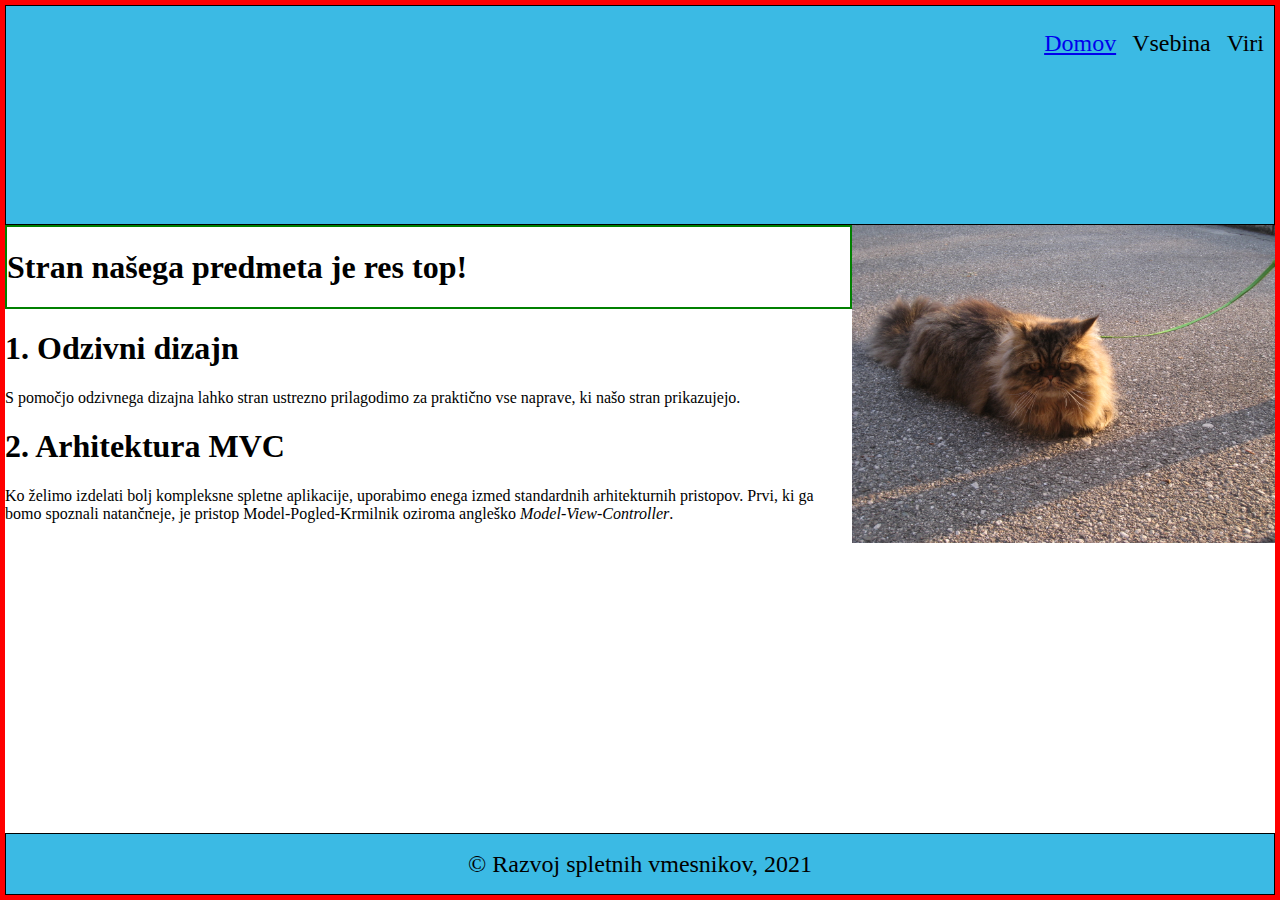
<file: ResponsiveDesign/StaticContent/Index2.html>
﻿<!DOCTYPE html>
<html>
<head>
    <meta charset="utf-8" />
    <meta name="author" content="Borut" />
    <link rel="stylesheet" type="text/css" href="Style2.css" />
    <script src="//ajax.googleapis.com/ajax/libs/jquery/1.7.2/jquery.min.js"></script>
    <meta name="viewport" content="width=device-width, initial-scale=1">
    <title>Naslov</title>

    <script type="text/javascript">
        $(function () {

            causeRepaintsOn = $("h1, h2, h3, p, header, li, nav, ul");

            $(window).resize(function () {
                causeRepaintsOn.css("z-index", $(window).width());
            });

        });
    </script>
</head>
<body>
    <header>
        <nav>
            <ul>
                <li><a href="#">Domov</a></li>
                <li>Vsebina</li>
                <li>Viri</li>
            </ul>
        </nav>
    </header>

    <div class="main-content">
        <section>
            <h1>Stran našega predmeta je res top!</h1>
        </section>

        <section>
            <h1>1. Odzivni dizajn</h1>
            <p>
                S pomočjo odzivnega dizajna lahko stran ustrezno prilagodimo za praktično vse naprave,
                ki našo stran prikazujejo.
            </p>
        </section>

        <section>
            <h1>2. Arhitektura MVC</h1>
            <p>
                Ko želimo izdelati bolj kompleksne spletne aplikacije, uporabimo enega izmed standardnih
                arhitekturnih pristopov. Prvi, ki ga bomo spoznali natančneje,
                je pristop Model-Pogled-Krmilnik oziroma angleško <em>Model-View-Controller</em>.
            </p>
        </section>
    </div>

    <aside>
        <picture>
            <source srcset="Images/cat-small.png" media="(max-width: 762px)" />
            <img src="Images/cat-big.jpg" alt="Slika" />
        </picture>
    </aside>

    <footer>&copy; Razvoj spletnih vmesnikov, 2021</footer>
</body>
</html>
</file>
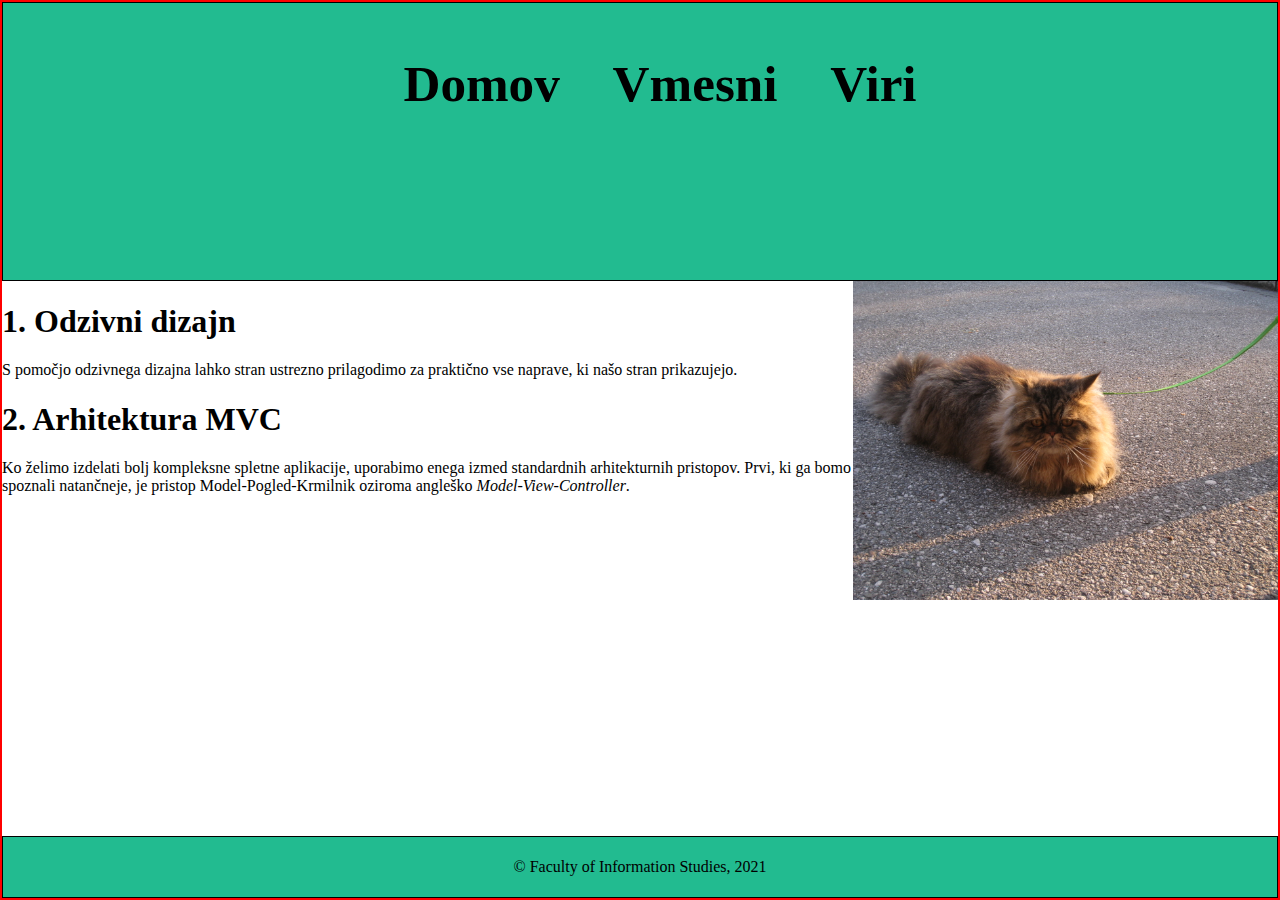
<file: ResponsiveDesign/StaticContent/Index3.html>
﻿<!DOCTYPE html>
<html>
<head>
    <meta charset="utf-8" />
    <link rel="stylesheet" type="text/css" href="Sheet3.css" />
    <meta name="viewport" content="width=device-width, initial-scale=1.0">

    <title>Predavanja 8.</title>
</head>
<body>
    <header>
        <nav>
            <ul>
                <li>Domov</li>
                <li>Vmesni</li>
                <li>Viri</li>
            </ul>
        </nav>
    </header>

    <div class="main-content">
        <section>
            <h1>1. Odzivni dizajn</h1>
            <p>
                S pomočjo odzivnega dizajna lahko stran ustrezno prilagodimo za praktično vse naprave,
                ki našo stran prikazujejo.
            </p>
        </section>

        <section>
            <h1>2. Arhitektura MVC</h1>
            <p>
                Ko želimo izdelati bolj kompleksne spletne aplikacije, uporabimo enega izmed standardnih
                arhitekturnih pristopov. Prvi, ki ga bomo spoznali natančneje,
                je pristop Model-Pogled-Krmilnik oziroma angleško <em>Model-View-Controller</em>.
            </p>
        </section>
    </div>

    <aside>
        <picture>
            <source srcset="Images/cat-small.png" media="(max-width: 762px)" />
            <img class="img-aside" src="Images/cat-big.jpg" alt="Slika" />
        </picture>
    </aside>

    <footer>&copy; Faculty of Information Studies, 2021</footer>
</body>
</html>
</file>
<file: ResponsiveDesign/StaticContent/Style2.css>
﻿/*
    Common variables
*/
:root {
    --bgrColorHeadFoot: #3bbae4;
}


html {
    /*border: solid 1px green;*/
}

body {
    border: solid 5px red;
    margin: 0;
    padding: 0;
    height: 100vh;
    box-sizing: border-box;
    display: flex;
    flex-wrap: wrap;
}

html {
    font-size: 16px;
}

@media only screen and (max-width: 1200px) {
    html {
        font-size: 20px;
    }
}

@media only screen and (max-width: 992px) {
    html {
        font-size: 20px;
    }
}

@media only screen and (max-width: 762px) {
    html {
        font-size: 24px;
    }
}

@media only screen and (max-width: 500px) {
    html {
        font-size: 32px;
    }
}

header, footer {
    display: flex;
    border: solid 1px;
    font-size: 1.5rem;
    width: 100%;
    background-color: var(--bgrColorHeadFoot);
}

header {
    justify-content: flex-end;
}

nav > ul {
    list-style: none;
}

    nav > ul > li {
        display: inline;
        padding-right: 10px;
    }

footer {
    padding: 0 10px;
    margin-top: auto;
    height: 60px;
    justify-content: center;
    align-items: center;
}

@media (max-width: 500px) {
    footer {
        display: none;
    }
}

.main-content {
    flex: 1;
}

section:first-of-type {
    border: solid 2px green;
}

aside {
    flex: 0.5;
}

img {
    width: 100%;
}
</file>
<file: ResponsiveDesign/StaticContent/Sheet3.css>
﻿:root {
    --bgrColorFootHead: #22bb90;
}


html {
    border: solid 0 green;
    font-size: 16px;
}

body {
    border: solid 2px red;
    margin: 0;
    padding: 0px;
    min-height: 100vh;
    display: flex;
    flex-wrap: wrap; /* https://www.w3schools.com/css/css3_flexbox_container.asp */
    box-sizing: border-box;    
}

@media (max-width: 1000px)
{
    html {
        font-size: 20px;
    }
}

@media (max-width: 800px) {
    html {
        font-size: 24px;
    }
}

@media (max-width: 600px) {
    html {
        font-size: 32px;
    }
}

header, footer {
    border: solid 1px black;
    background-color: var(--bgrColorFootHead);
    width: 100%;
}

footer {
    margin-top: auto;
    min-height: 60px;
    display: flex;
    justify-content: center;
    align-items: center;
}

@media (max-height: 500px){
    footer {
        display: none;
    }
}

nav {
    display: flex;
    justify-content: center;
    font-size: 4vw;
}

@media (max-width: 600px){
    nav {
        font-size: 3vmax;
    }
}

    nav > ul {
        list-style: none;
        font-weight: 600;
    }

        nav > ul > li {
            display: inline;
            padding: 0 20px;
        }

.img-aside {
    width: 100%;
}

.main-content {
    flex: 1;
}

aside {
    flex: 0.5;
}
</file>
